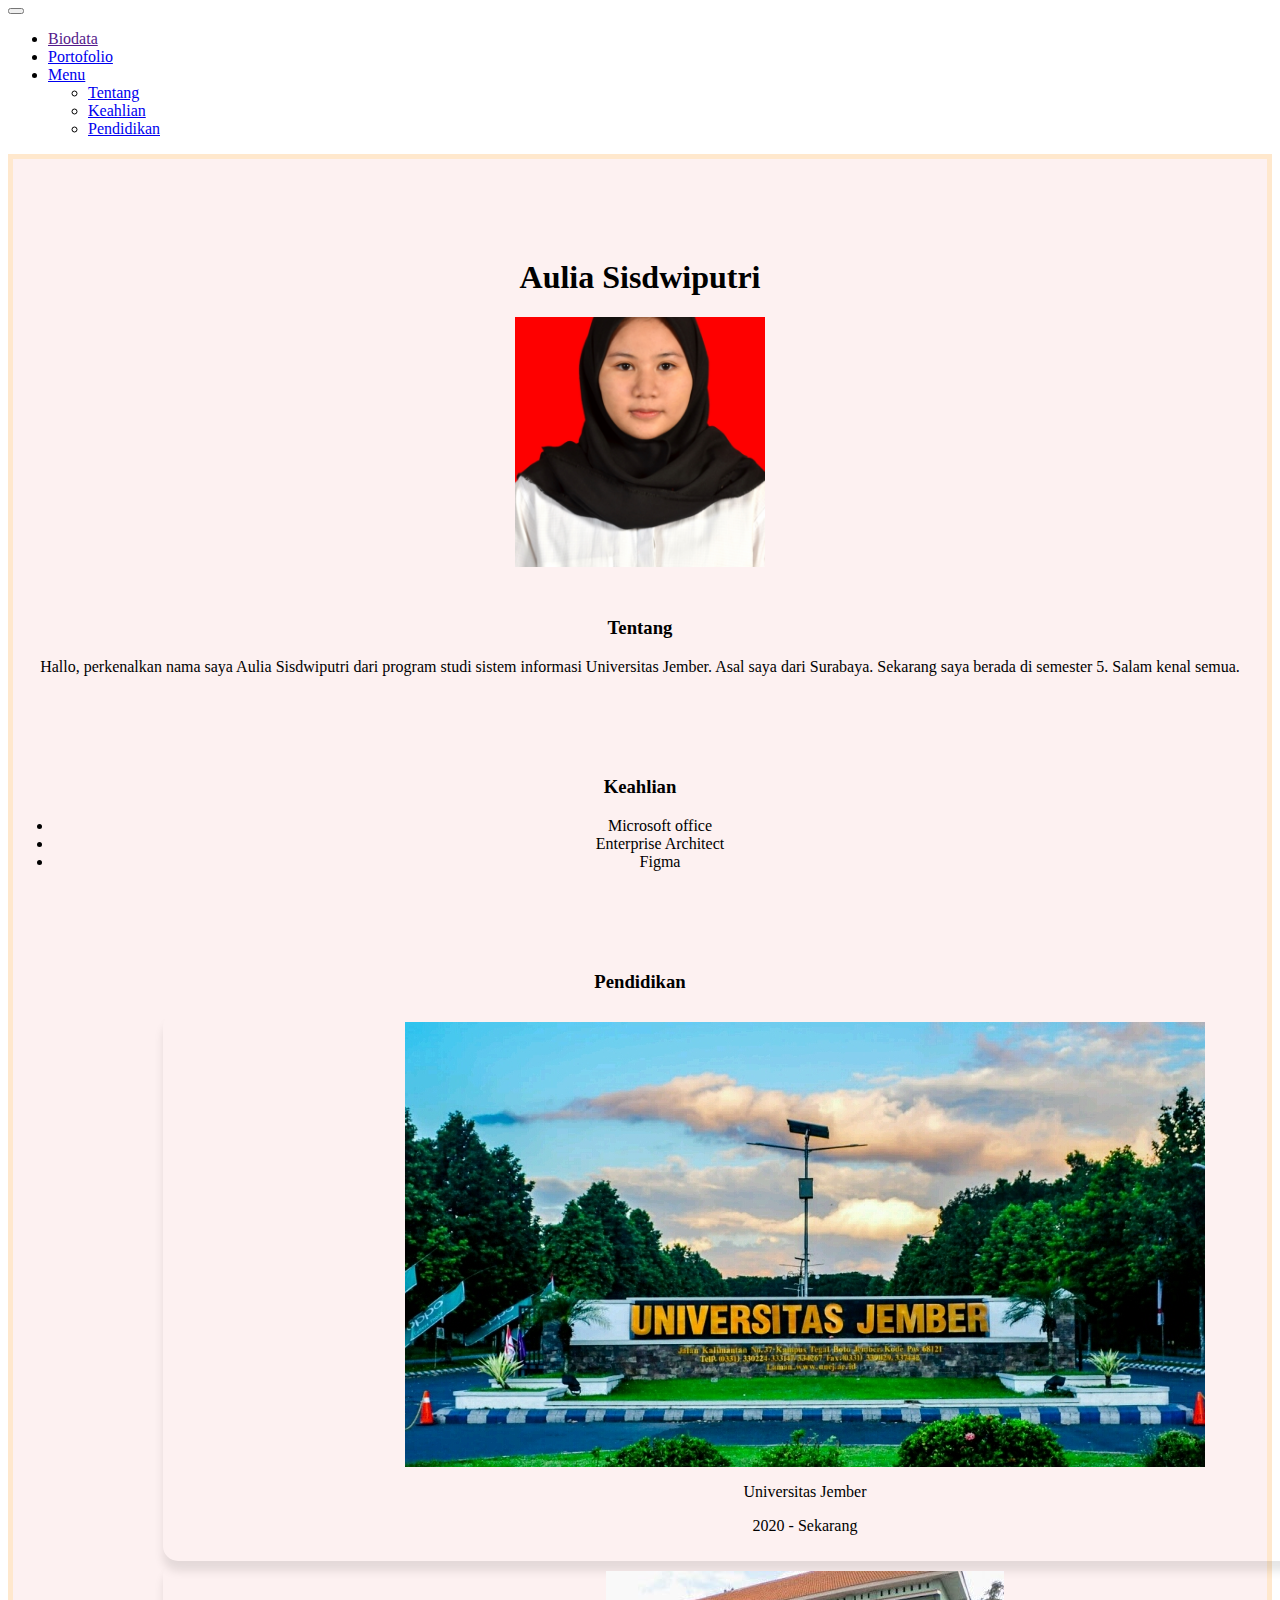
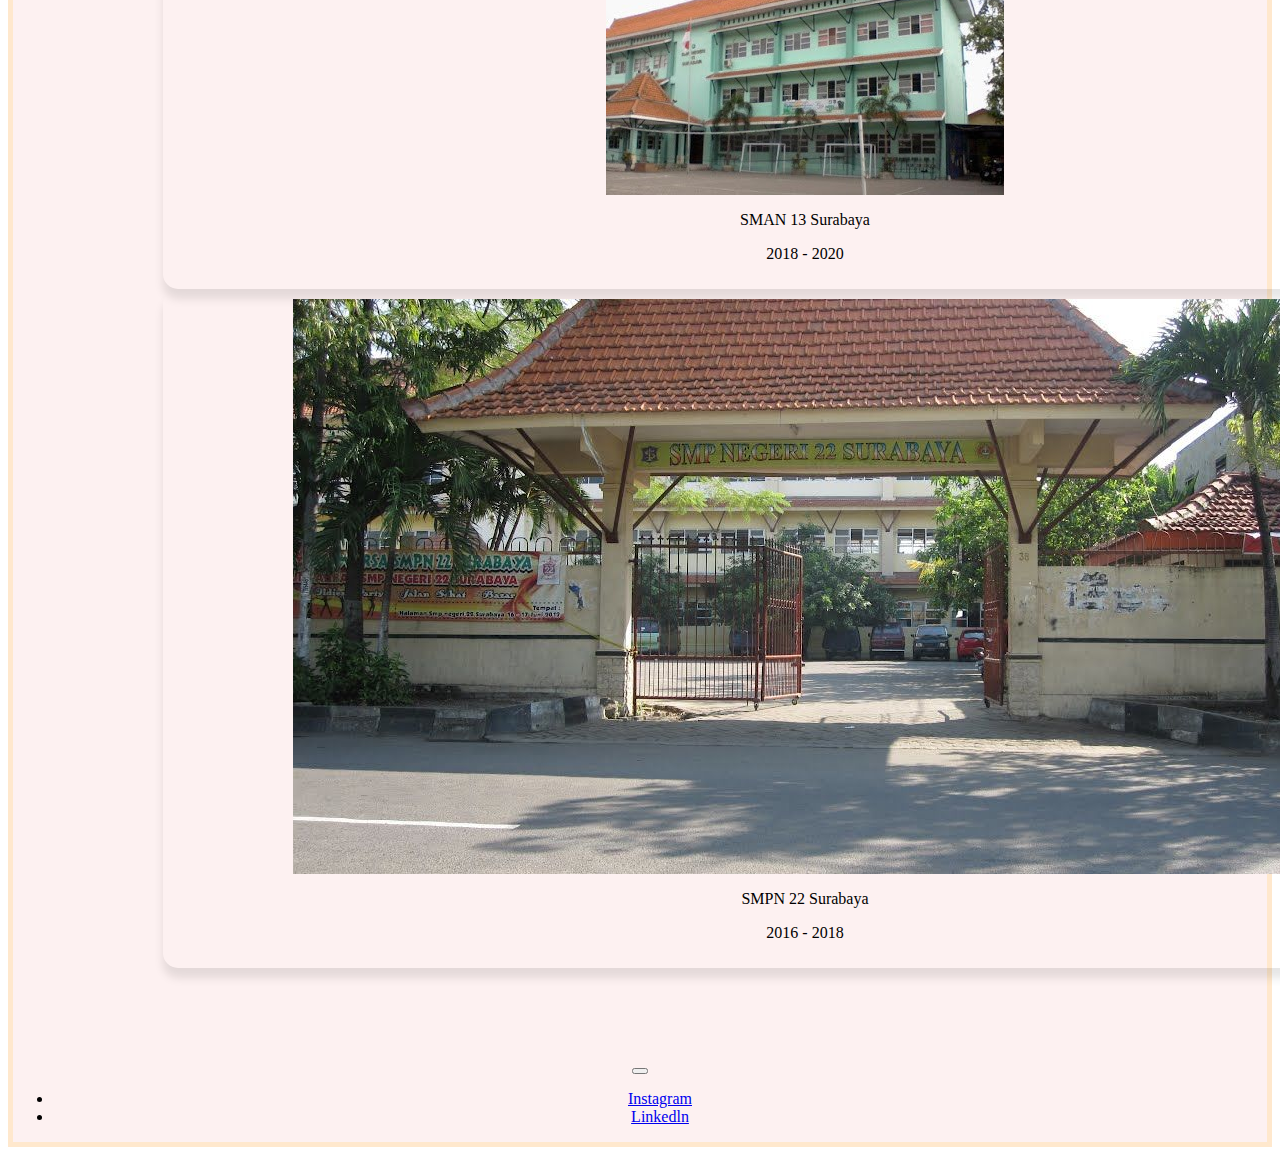
<file: index.html>
<html>

<head>
  <meta charset="utf-8">
  <meta name="viewport" content="width=device-width, initial-scale=1">
  <title>My Biodata</title>
  <link rel="stylesheet" href="./assets/css/style.css">
  <link href="https://cdn.jsdelivr.net/npm/bootstrap@5.2.2/dist/css/bootstrap.min.css" rel="stylesheet"
    integrity="sha384-Zenh87qX5JnK2Jl0vWa8Ck2rdkQ2Bzep5IDxbcnCeuOxjzrPF/et3URy9Bv1WTRi" crossorigin="anonymous">

</head>

<body>
  <nav class="navbar navbar-expand-lg bg-light shadow-sm sticky-top">
    <div class="container-fluid">
      <button class="navbar-toggler" type="button" data-bs-toggle="collapse" data-bs-target="#navbarNav" aria-controls="navbarNav" aria-expanded="false" aria-label="Toggle navigation">
        <span class="navbar-toggler-icon"></span>
      </button>
      <div class="collapse navbar-collapse" id="navbarNav">
        <ul class="navbar-nav mx-auto ">
          <li class="nav-item">
            <a class="nav-link active fw-bold text-dark" aria-current="page" href="">Biodata</a>
          </li>
          <li class="nav-item">
            <a class="nav-link active fw-bold text-dark" aria-current="page" href="portofolio.html">Portofolio</a>
          </li>
          <li class="nav-item dropdown">
            <a class="nav-link dropdown-toggle" href="#" role="button" data-bs-toggle="dropdown" aria-expanded="false">
              Menu
            </a>
            <ul class="dropdown-menu">
              <li><a class="dropdown-item" href="#aulia">Tentang</a></li>
              <li><a class="dropdown-item" href="#tentang">Keahlian</a></li>
              <li><a class="dropdown-item" href="#pendidikan">Pendidikan</a></li>
            </ul>
          </li>
        </ul>
      </div>
    </div>
  </nav>
 
  <div class="biodata">
    <div class="biojudul">
      <div id="aulia" class="container d-flex flex-column align-items-center justify-content-center">
        <h1 class="title fw-bold">Aulia Sisdwiputri</h1>
        <img src="./assets/image/auliasisdwiputri.jpg" class="image-aulia" alt="">
      </div>

      <div id="tentang" class="container">
        <div class="row">
          <div class="col-6">
            <h1></h1>
            <h3>Tentang</h3>
          </div>
          <div class="col-6">
            <p>Hallo, perkenalkan nama saya Aulia Sisdwiputri dari
              program studi sistem informasi Universitas Jember. Asal saya dari
              Surabaya. Sekarang saya berada di semester 5. Salam kenal semua.</p>
          </div>
        </div>
      </div>

      <div id="keahlian" class="container">
        <div class="row">
          <div class="col-6">
            <h3>Keahlian </h3>
          </div>
          <div class="col-6">
            <ul class="list-group">
              <li class="list-group-item">Microsoft office</li>
              <li class="list-group-item">Enterprise Architect</li>
              <li class="list-group-item">Figma</li>
            </ul>
          </div>
        </div>
      </div>

      <div id="pendidikan" class="container">
        <h3 class="text-center">Pendidikan</h3>
        <div class="row">
          <div class="col-3">
            <div class="card">
              <img src="./assets/image/universitasjember.jpg" class="card-img-top" alt="...">
              <div class="card-body">
                <p class="card-text">Universitas Jember </p>
                <p>2020 - Sekarang</p>
              </div>
            </div>
          </div>
          <div class="col-3">
            <div class="card">
              <img src="./assets/image/sma.jpg" class="card-img-top" alt="...">
              <div class="card-body">
                <p class="card-text">SMAN 13 Surabaya</p>
                <p>2018 - 2020</p>
              </div>
            </div>
          </div>
          <div class="col-3">
            <div class="card">
              <img src="./assets/image/smp.jpg" class="card-img-top" alt="...">
              <div class="card-body">
                <p class="card-text">SMPN 22 Surabaya</p>
                <p>2016 - 2018</p>
              </div>
            </div>
          </div>
        </div>
        
      </div>

      <nav class="navbar navbar-expand-lg bg-light shadow-sm">
        <div class="container-fluid">
          <button class="navbar-toggler" type="button" data-bs-toggle="collapse" data-bs-target="#navbarNav" aria-controls="navbarNav" aria-expanded="false" aria-label="Toggle navigation">
            <span class="navbar-toggler-icon"></span>
          </button>
          <div class="collapse navbar-collapse" id="navbarNav">
            <ul class="navbar-nav mx-auto ">
              <li class="nav-item">
                <a class="nav-link active fw-bold text-dark" aria-current="page" href="https://www.instagram.com/auliasisdwiputri/">Instagram</a>
              </li>
              <li class="nav-item">
                <a class="nav-link active fw-bold text-dark" aria-current="page" href="https://www.linkedin.com/in/aulia-sisdwiputri-968671213">Linkedln</a>
              </li>
            </ul>
          </div>
        </div>
      </nav>

      <script src="https://cdn.jsdelivr.net/npm/bootstrap@5.2.2/dist/js/bootstrap.bundle.min.js"
      integrity="sha384-OERcA2EqjJCMA+/3y+gxIOqMEjwtxJY7qPCqsdltbNJuaOe923+mo//f6V8Qbsw3"
      crossorigin="anonymous"></script>
</body>

</html>
</file>
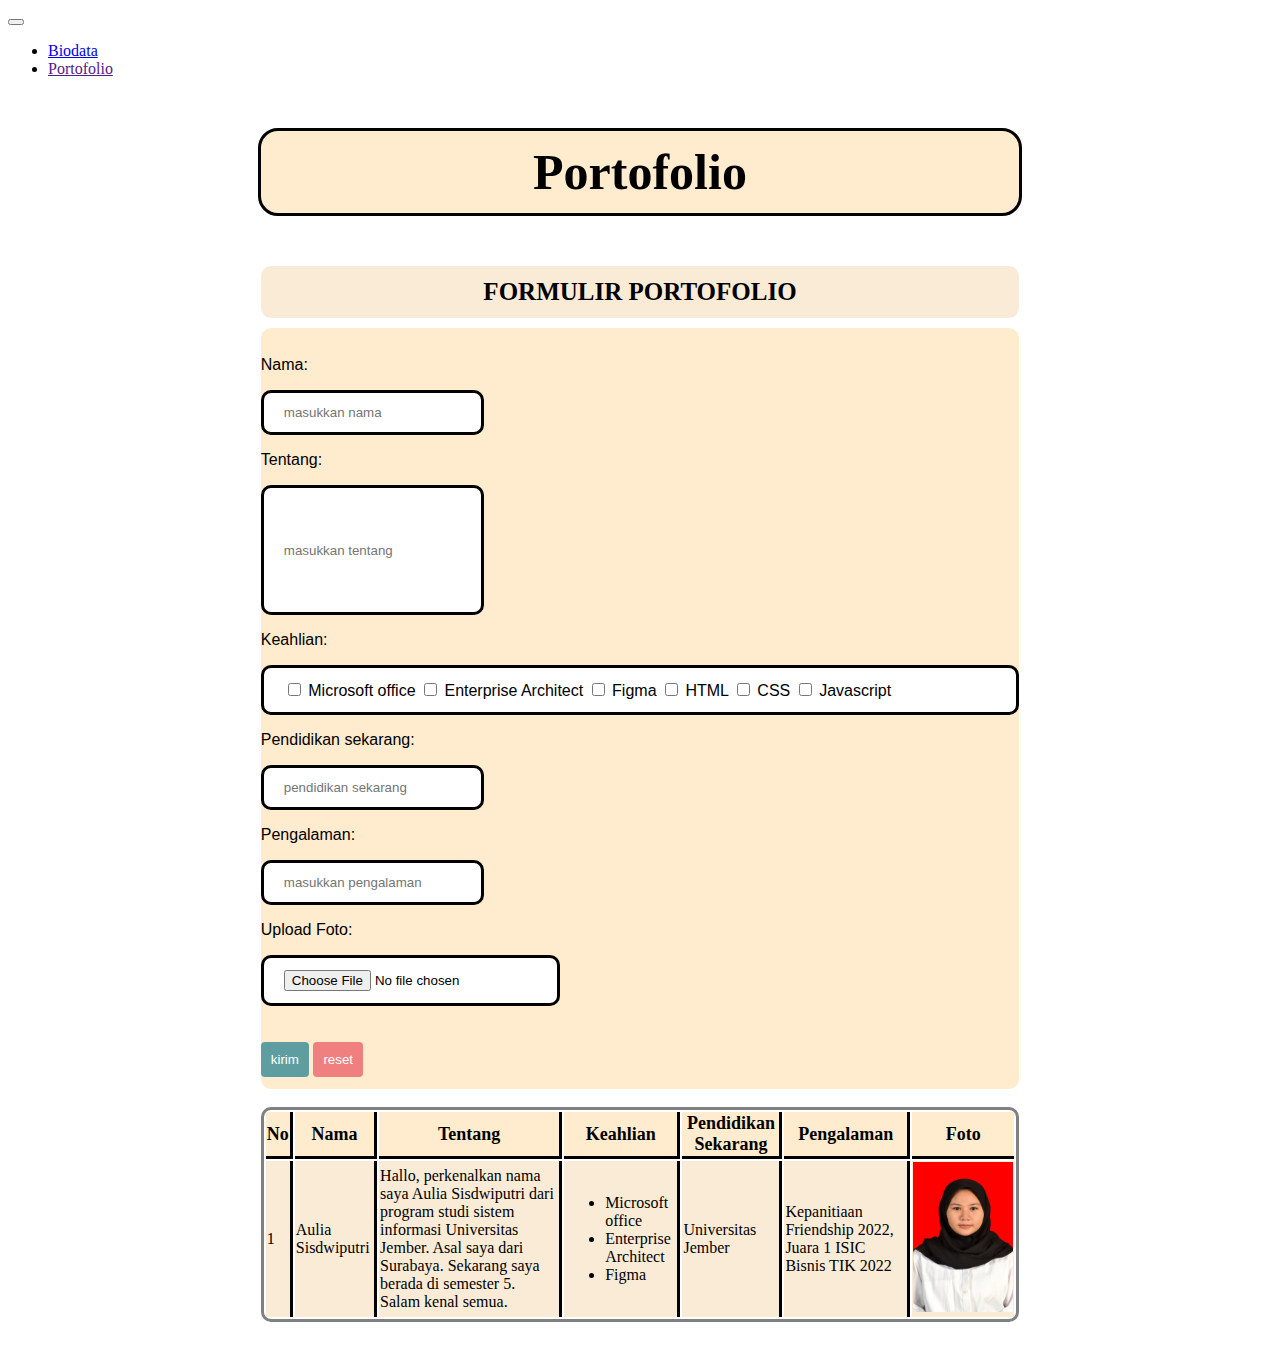
<file: portofolio.html>
<!DOCTYPE html>
<html lang="en">

<head>
    <meta charset="utf-8">
    <meta name="viewport" content="width=device-width, initial-scale=1">
    <title>My Portofolio</title>
    <link rel="stylesheet" href="./assets/css/style.css">
    <link href="https://cdn.jsdelivr.net/npm/bootstrap@5.2.2/dist/css/bootstrap.min.css" rel="stylesheet"
        integrity="sha384-Zenh87qX5JnK2Jl0vWa8Ck2rdkQ2Bzep5IDxbcnCeuOxjzrPF/et3URy9Bv1WTRi" crossorigin="anonymous">

</head>

<body>
    <nav class="navbar navbar-expand-lg bg-light shadow-sm">
        <div class="container-fluid">
          <button class="navbar-toggler" type="button" data-bs-toggle="collapse" data-bs-target="#navbarNav" aria-controls="navbarNav" aria-expanded="false" aria-label="Toggle navigation">
            <span class="navbar-toggler-icon"></span>
          </button>
          <div class="collapse navbar-collapse" id="navbarNav">
            <ul class="navbar-nav mx-auto ">
              <li class="nav-item">
                <a class="nav-link active fw-bold text-dark" aria-current="page" href="index.html">Biodata</a>
              </li>
              <li class="nav-item">
                <a class="nav-link active fw-bold text-dark" aria-current="page" href="">Portofolio</a>
              </li>
            </ul>
          </div>
        </div>
      </nav>
    <!-- konten -->
    <h1 class="judul">Portofolio</h1>

    <p class="tag">FORMULIR PORTOFOLIO</p>
    <form class="form">
        <p>Nama:</p>
        <input class="inputname" type="text" name="nama" placeholder="masukkan nama">
        <p>Tentang:</p>
        <input class="inputtentang" type="text" tentang="Tentang" placeholder="masukkan tentang" style="height: 100px ">
        <p>Keahlian:</p>
        <p class="inputkeahlian">
            <input type="checkbox" keahlian="Keahlian" id="Microsoft office">
            <label for="Microsoft office">Microsoft office</label>
            <input type="checkbox" keahlian="Keahlian" id="Enterprise Architect">
            <label for="Enterprise Architect">Enterprise Architect</label>
            <input type="checkbox" keahlian="Keahlian" id="Figma">
            <label for="Figma">Figma</label>
            <input type="checkbox" keahlian="Keahlian" id="HTML">
            <label for="HTML">HTML</label>
            <input type="checkbox" keahlian="Keahlian" id="CSS">
            <label for="CSS">CSS</label>
            <input type="checkbox" keahlian="Keahlian" id="Javascript">
            <label for="Javascript">Javascript</label>
        </p>
        <p>Pendidikan sekarang:</p>
        <input class="inputpendidikan" type="text" pendidikan="Pendidikan" placeholder="pendidikan sekarang">
        <p>Pengalaman:</p>
        <input class="inputpengalaman" type="text" pengalaman="Pengalaman" placeholder="masukkan pengalaman">
        <div>
            <p>Upload Foto:</p>
            <input class="inputfoto" type="file" class="form-control" id="inputGroupFile01">
        </div>
        <br></br>
        <div>
            <input class="submit" type="submit" value="kirim">
            <input class="reset" type="reset" value="reset">
        </div>
    </form>


    <br>
    <table class="table">
        <tr class="judul">
            <th class="a">No</th>
            <th class="a">Nama</th>
            <th class="a">Tentang</th>
            <th class="a">Keahlian</th>
            <th class="a">Pendidikan Sekarang</th>
            <th class="a">Pengalaman</th>
            <th class="z">Foto</th>
        </tr>
        <tr class="isi">
            <td class="b">1</td>
            <td class="b">Aulia Sisdwiputri</td>
            <td class="b">Hallo, perkenalkan nama saya Aulia Sisdwiputri dari program studi sistem informasi
                Universitas Jember.
                Asal saya dari Surabaya. Sekarang saya berada di semester 5. Salam kenal semua.</td>
            <td class="b">
                <ul>
                    <li>Microsoft office</li>
                    <li>Enterprise Architect </li>
                    <li>Figma</li>
                </ul>
            </td>
            <td class="b">
                Universitas Jember
            </td>
            <td class="b">
                Kepanitiaan Friendship 2022,
                Juara 1 ISIC Bisnis TIK 2022
            </td>
            <td class="y">
                <img src="./assets/image/auliasisdwiputri.jpg" alt="auliasisdwiputri" width="100" height="150">
            </td>
        </tr>
    </table>
    </br>
    <script src="https://cdn.jsdelivr.net/npm/bootstrap@5.2.2/dist/js/bootstrap.bundle.min.js"
        integrity="sha384-OERcA2EqjJCMA+/3y+gxIOqMEjwtxJY7qPCqsdltbNJuaOe923+mo//f6V8Qbsw3"
        crossorigin="anonymous"></script>

</body>

</html>
</file>
<file: assets/css/style.css>
.judul {
    width: 25%;
    padding-top: 12px;
    padding-bottom: 12px;
    font-family: "Times New Roman", Times, serif;
    font-weight: bold;
    font-size: 50px;
    border-radius: 20px;
    text-align: center;
    margin: auto;
    margin-top: 50px;
    margin-bottom: 50px;
    

}

.tag {
    background-color: antiquewhite;
    padding-top: 12px;
    padding-bottom: 12px;
    font-family: "Times New Roman", Times, serif;
    font-weight: bold;
    font-size: 25px;
    border-radius: 10px;
    text-align: center;
    margin: auto;
    margin-bottom: 10px;

}

.form {
    margin-bottom: 25px;
    background-color: blanchedalmond;
    width: 25%;
    padding-bottom: 12px;
    font-family: Arial, Helvetica, sans-serif;
    border-radius: 10px;
    padding-top: 12px;
    margin: auto;
}

.inputname {
    border: 10px;
    background-color: white;
    border-style: solid;
    border-width: medium;
    border-radius: 10px;
    padding: 12px 20px;
}

.inputtentang {
    border: 10px;
    background-color: white;
    border-style: solid;
    border-width: medium;
    border-radius: 10px;
    padding: 12px 20px;
}

.inputpendidikan {
    border: 10px;
    background-color: white;
    border-style: solid;
    border-width: medium;
    border-radius: 10px;
    padding: 12px 20px;
}

.inputpengalaman {
    border: 10px;
    background-color: white;
    border-style: solid;
    border-width: medium;
    border-radius: 10px;
    padding: 12px 20px;
}

.submit {
    background-color: cadetblue;
    color: white;
    padding: 10px 10px;
    border: none;
    border-radius: 4px;
    cursor: pointer;
}

.submit:hover {
    background-color: rgb(0, 0, 88);
    color: white;
}

.reset {
    color: white;
    padding: 10px 10px;
    border: none;
    border-radius: 4px;
    cursor: pointer;
    background-color: lightcoral;
}

.reset:hover {
    background-color: crimson;
    color: white;
}

.inputfoto {
    border: 10px;
    background-color: white;
    border-style: solid;
    border-width: medium;
    border-radius: 10px;
    padding: 12px 20px;
}

.inputkeahlian {
    border: 10px;
    background-color: white;
    border-style: solid;
    border-width: medium;
    border-radius: 10px;
    padding: 12px 20px;
}

.table {
    margin: auto;
    border-style: solid;
    border-width: medium;
    border-radius: 10px;
}

.judul {
    background-color: blanchedalmond;
    border-style: solid;
    border-width: medium;
}

.isi {
    background-color: antiquewhite;
    border-style: solid;
    border-width: medium;

}

.a {
    border-bottom-style: solid;
    border-width: medium;
    border-right-style: solid;
    font-size: large;
}

.z {
    border-bottom-style: solid;
    border-width: medium;
    font-size: large;
}

.y {
    border-width: medium;
}

.b {
    border-width: medium;
    border-right-style: solid;
}

.biodata {
    border-radius: 10px;
    
}

.biojudul {
    background-color: rgb(253, 241, 241);
    border-width: medium;
    border: 5px;
    border-style: solid;
    border-color: rgb(255, 232, 205);
    text-align: center;

}

.isibio {
    background-color: rgb(248, 252, 175);
    border-width: medium;
    border: 5px;
    border-style: solid;
    border-color: rgb(255, 232, 205);
}

.kontakbio {
    background-color: rgb(248, 252, 175);
    border-width: medium;
    border: 5px;
    border-style: solid;
    border-color: rgb(255, 232, 205);
}

.bioa {
    background-color: rgb(248, 252, 175);
    border-width: medium;
    border: 5px;
    border-style: solid;
    border-color: rgb(255, 232, 205);
}

.nav ul {
    list-style-type: none;
    margin: 0;
    padding: 0;
    overflow: hidden;
    background-color: #333;
}

.nav li {
    float: left;
}

.nav li a {
    display: block;
    color: white;
    text-align: center;
    padding: 14px 16px;
    text-decoration: none;
}

.nav li a:hover {
    background-color: #111;
}

/* smartphone, default dari 0px sampai minwidth selanjutnya*/
.biojudul > img{
    width: 50%;
}
.table{
    width: 100%;
}
.form{
    width: 100%;
}
.judul{
    width: 100%;
}
.tag{
    width: 100%;
}

/* tablet, jika memasuki 768px */
@media (min-width : 768px){
    .biojudul > img{
        width:30%;
    }
    .table{
        width: 80%;
    }
    .form{
        width: 80%;
    }
    .judul{
        width: 80%;
    }
    .tag{
        width: 80%;
    }
}


/* pc, jika memasuki 992px */
@media (min-width : 992px){
    .biojudul > img{
        width: 10%;
    }
    .table{
        width: 60%;
    }
    .form{
        width: 60%;
    }
    .judul{
        width: 60%;
    }
    .tag{
        width: 60%;
    }
}
.image-aulia{
    width: 250px;
    height: 250px;
    object-fit: cover;
}
#aulia{
    margin-top: 100px;
}
.card {
    width: 100%;
    height: auto;
    grid-column: span 8;
    margin-left: 150px;
    margin-right: 150px;
    border-radius: 15px;
    box-shadow: 0 10px 10px rgba(0,0,0,.1);
    padding: 10px 15px;
  }
.text-center{
    margin-top: 40px;
}
  
#tentang{
    margin-bottom: 50px;
    margin-top: 50px;
}

#keahlian{
    margin-top: 100px;
    margin-bottom: 100px;
}
#pendidikan{
    margin-bottom: 100px;
}
</file>
